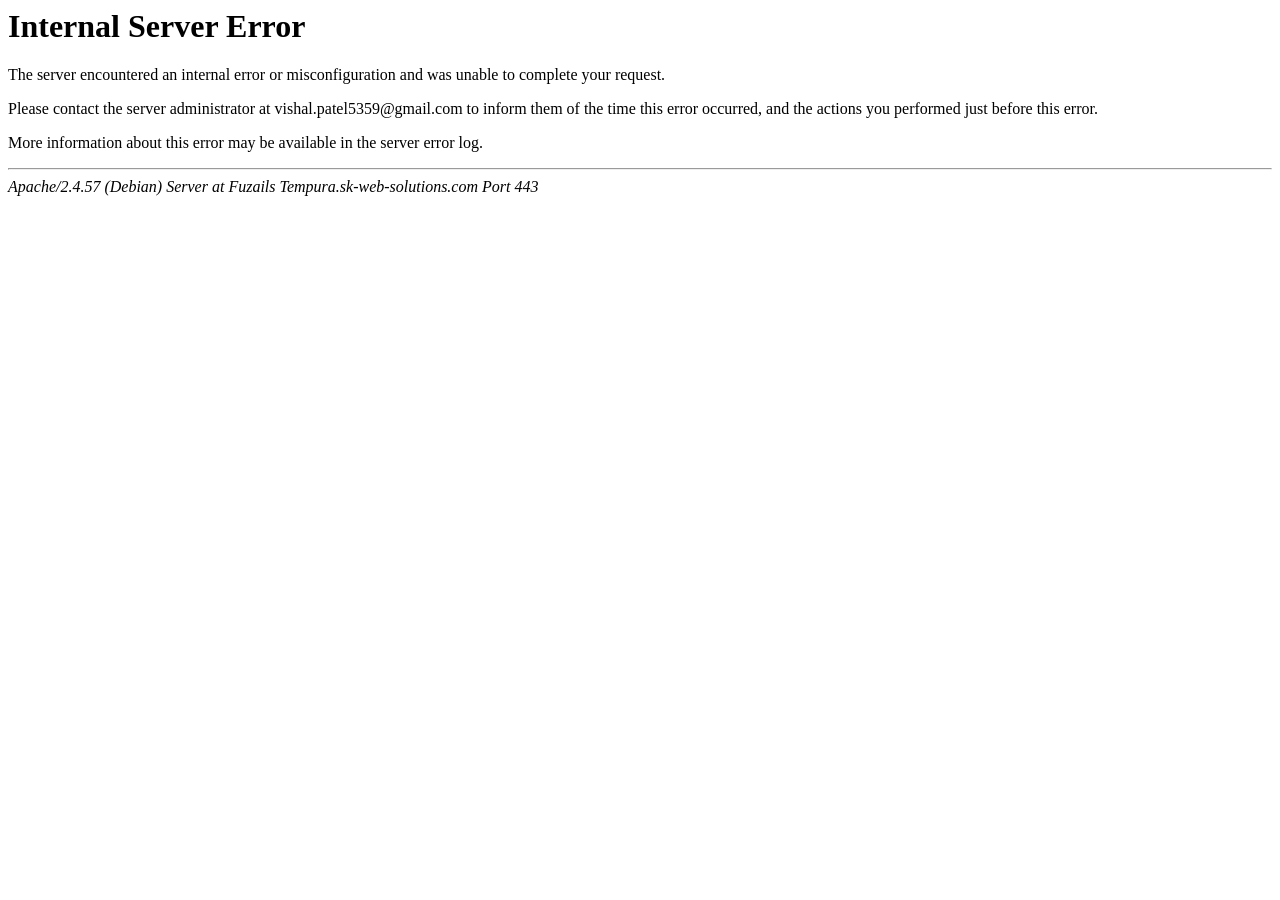
<file: fuzail_tempora/fuzail_tempora/static/plugin/fonts/glyphicons-halflings-regular.html>
<!DOCTYPE HTML PUBLIC "-//IETF//DTD HTML 2.0//EN">
<html><head>
<title>500 Internal Server Error</title>
</head><body>
<h1>Internal Server Error</h1>
<p>The server encountered an internal error or
misconfiguration and was unable to complete
your request.</p>
<p>Please contact the server administrator at 
 vishal.patel5359@gmail.com to inform them of the time this error occurred,
 and the actions you performed just before this error.</p>
<p>More information about this error may be available
in the server error log.</p>
<hr>
<address>Apache/2.4.57 (Debian) Server at Fuzails Tempura.sk-web-solutions.com Port 443</address>
</body></html>
</file>
